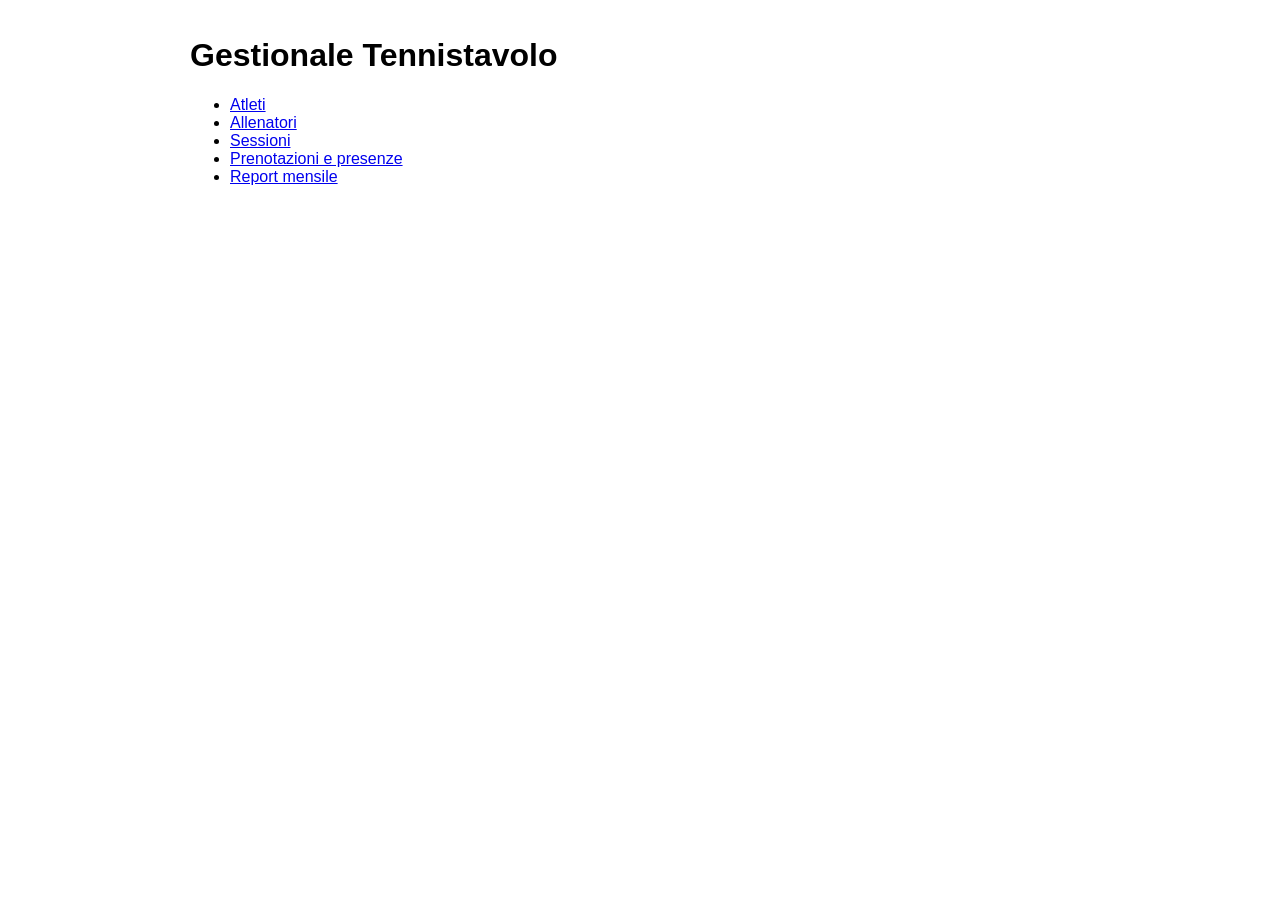
<file: src/main/resources/static/index.html>
<!DOCTYPE html>
<html lang="it">
<head>
    <meta charset="UTF-8">
    <meta name="viewport" content="width=device-width, initial-scale=1">
    <title>Gestionale Tennistavolo</title>
    <link rel="stylesheet" href="css/stile.css">
</head>
<body>
    <h1>Gestionale Tennistavolo</h1>
    <ul>
        <li><a href="atleti.html">Atleti</a></li>
        <li><a href="allenatori.html">Allenatori</a></li>
        <li><a href="sessioni.html">Sessioni</a></li>
        <li><a href="prenotazioni.html">Prenotazioni e presenze</a></li>
        <li><a href="report.html">Report mensile</a></li>
    </ul>
</body>
</html>
</file>
<file: src/main/resources/static/css/stile.css>
body {
    font-family: Arial, sans-serif;
    max-width: 900px;
    margin: 0 auto;
    padding: 16px;
}

nav a {
    margin-right: 16px;
}

form label {
    display: inline-block;
    margin: 4px 12px 4px 0;
}

table {
    border-collapse: collapse;
    width: 100%;
    margin-top: 8px;
}

th, td {
    border: 1px solid #ccc;
    padding: 6px;
    text-align: left;
}

th {
    background: #eee;
}

td button {
    margin-right: 4px;
}

#messaggio {
    padding: 8px;
    margin: 8px 0;
}

#messaggio:empty {
    display: none;
}

.successo {
    background: #dff0d8;
    color: #2d6a2d;
}

.errore {
    background: #f2dede;
    color: #a94442;
}
</file>
